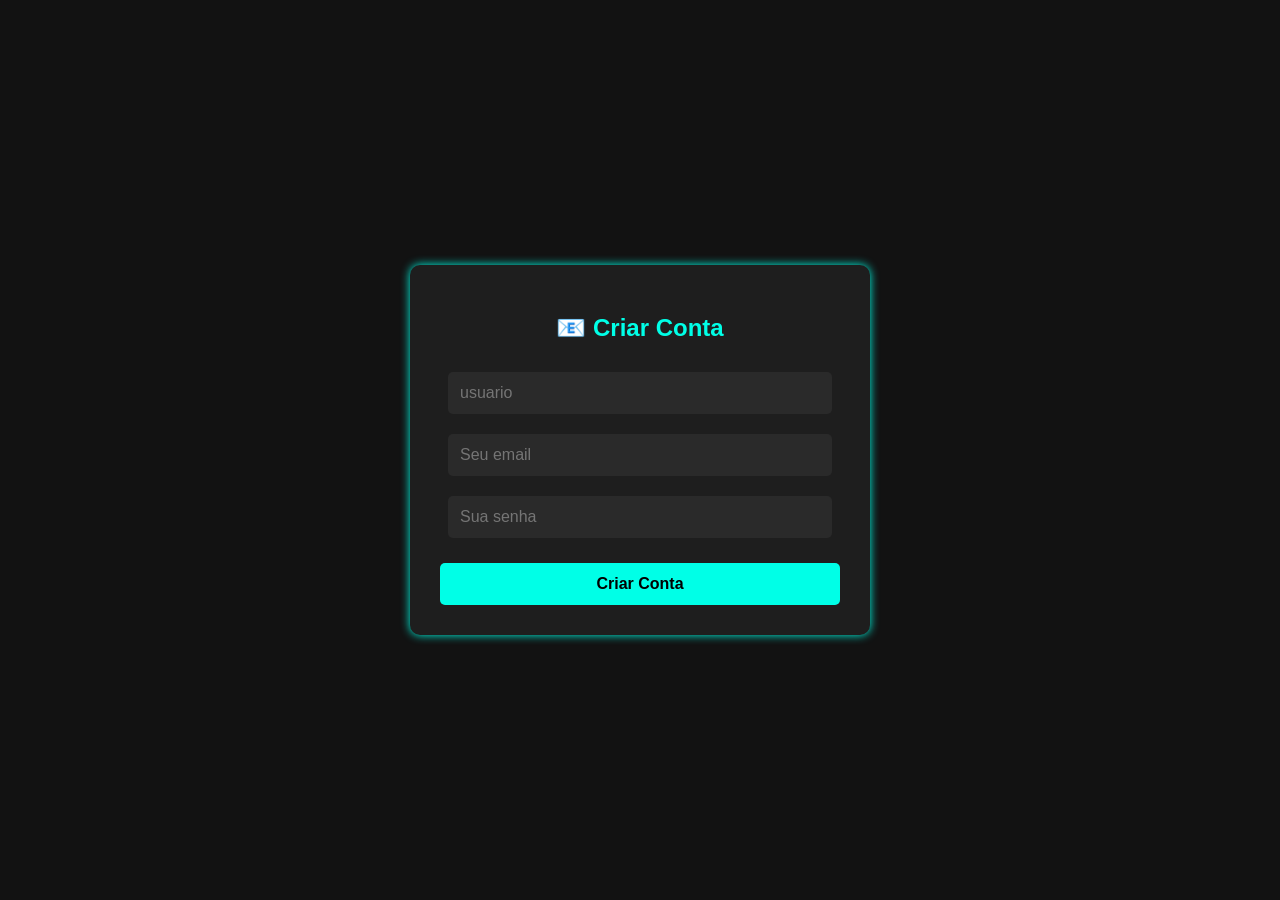
<file: index.html>
<!DOCTYPE html>
<html lang="pt">
<head>
  <meta charset="UTF-8">
  <meta name="viewport" content="width=device-width, initial-scale=1.0">
  <title>Criar Conta</title>
  <style>
    body {
      font-family: 'Segoe UI', sans-serif;
      background-color: #121212;
      color: #fff;
      display: flex;
      justify-content: center;
      align-items: center;
      min-height: 100vh;
      margin: 0;
    }

    .container {
      width: 100%;
      max-width: 400px;
      padding: 30px;
      background-color: #1e1e1e;
      border-radius: 10px;
      box-shadow: 0 0 10px #00ffe7;
      text-align: center;
    }

    h2 {
      margin-bottom: 20px;
      color: #00ffe7;
    }

    input {
      width: 90%;
      padding: 12px;
      margin: 10px 0;
      border: none;
      border-radius: 5px;
      background-color: #2a2a2a;
      color: #fff;
      font-size: 16px;
    }

    button {
      width: 100%;
      padding: 12px;
      background-color: #00ffe7;
      color: #000;
      border: none;
      border-radius: 5px;
      font-weight: bold;
      font-size: 16px;
      cursor: pointer;
      margin-top: 15px;
    }

    button:hover {
      background-color: #00c9b7;
    }

    @media (max-width: 480px) {
      .container {
        padding: 20px;
      }

      input, button {
        font-size: 14px;
      }
    }
  </style>
</head>
<body>
  <div class="container">
    <h2>📧 Criar Conta</h2>
     <input type="text" id="usuario" placeholder="usuario">
    <input type="email" id="novoEmail" placeholder="Seu email">
    <input type="password" id="novaSenha" placeholder="Sua senha">
    <button onclick="criarConta()">Criar Conta</button>
  </div>

  <script>
    function criarConta() {
      const email = document.getElementById("novoEmail").value;
      const senha = document.getElementById("novaSenha").value;

      if (email && senha) {
        localStorage.setItem("email", email);
        localStorage.setItem("senha", senha);
        alert("Conta criada com sucesso!");
        window.location.href = "login.html";
      } else {
        alert("Preencha todos os campos!");
      }
    }
  </script>
</body>
</html>
</file>
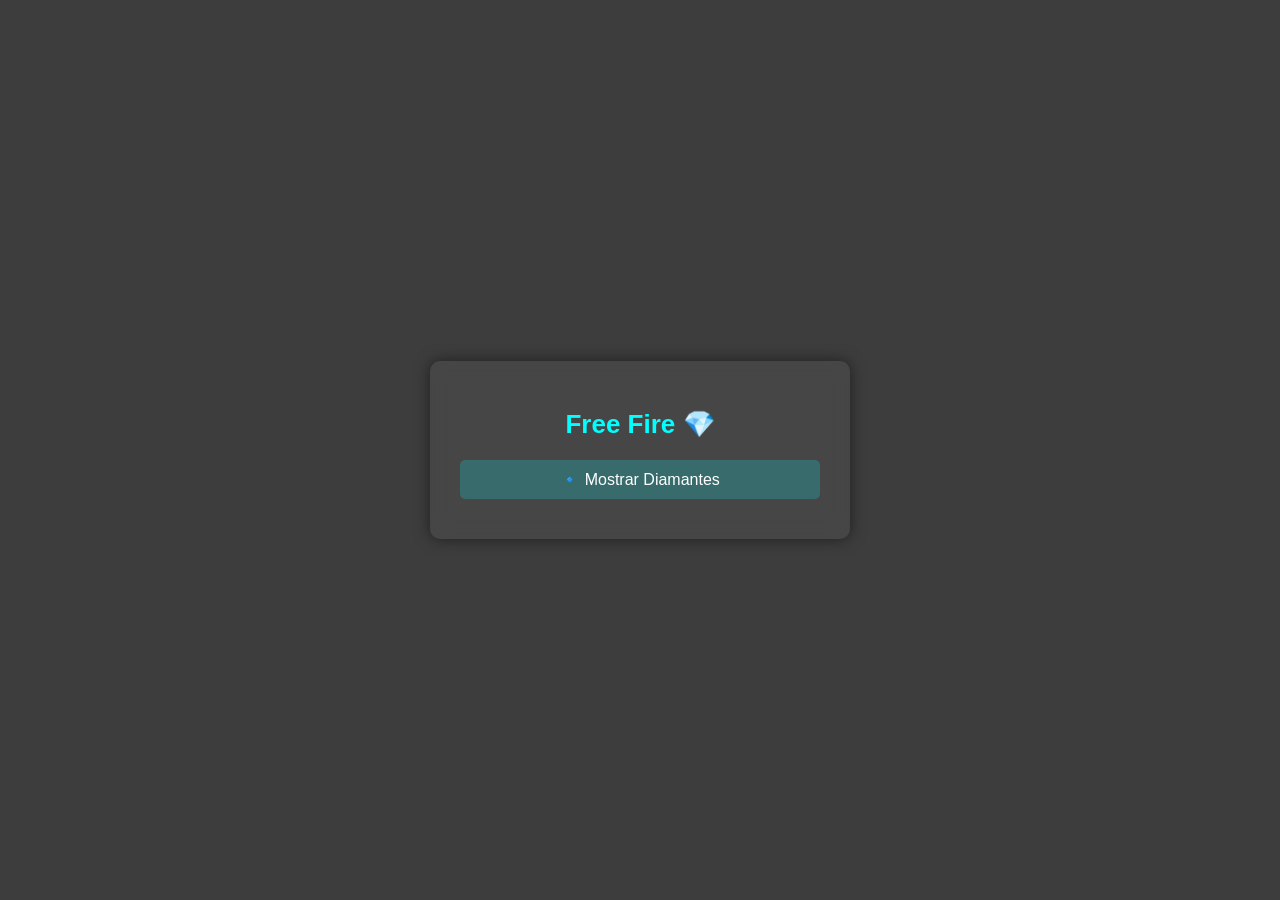
<file: diamantes.html>
<!DOCTYPE html>
<html lang="pt-BR">
<head>
  <meta charset="UTF-8" />
  <meta name="viewport" content="width=device-width, initial-scale=1.0" />
  <title>Loja de Diamantes</title>
  <link rel="stylesheet" href="diamantes.css" />
</head>
<body>
  <div class="container">
    <h1>Free Fire 💎</h1>

    <div class="item-link">
      <a href="#" onclick="mostrarPrecos()">🔹 Mostrar Diamantes</a>
    </div>

    <div id="precos-diamantes" class="precos-container" style="display: none;">
      <h3>Escolha seu pacote</h3>
      <div class="item">
        <span>110 diamantes — 50 MZN</span>
        <button>Comprar</button>
      </div>
      <div class="item">
        <span>220 diamantes — 100 MZN</span>
        <button>Comprar</button>
      </div>
      <div class="item">
        <span>550 diamantes — 250 MZN</span>
        <button>Comprar</button>
      </div>
      <div class="item">
        <span>1.100 diamantes — 500 MZN</span>
        <button>Comprar</button>
      </div>
      <div class="item">
        <span>2.200 diamantes — 1.000 MZN</span>
        <button>Comprar</button>
      </div>
      <div class="item">
        <span>5.600 diamantes — 2.500 MZN</span>
        <button>Comprar</button>
      </div>
      <div class="item">
        <span>10.000 diamantes — 4.500 MZN</span>
        <button>Comprar</button>
      </div>
    </div>
  </div>

  <script>
    function mostrarPrecos() {
      const tabela = document.getElementById("precos-diamantes");
      tabela.style.display = tabela.style.display === "none" ? "block" : "none";
    }
  </script>
</body>
</html>
</file>
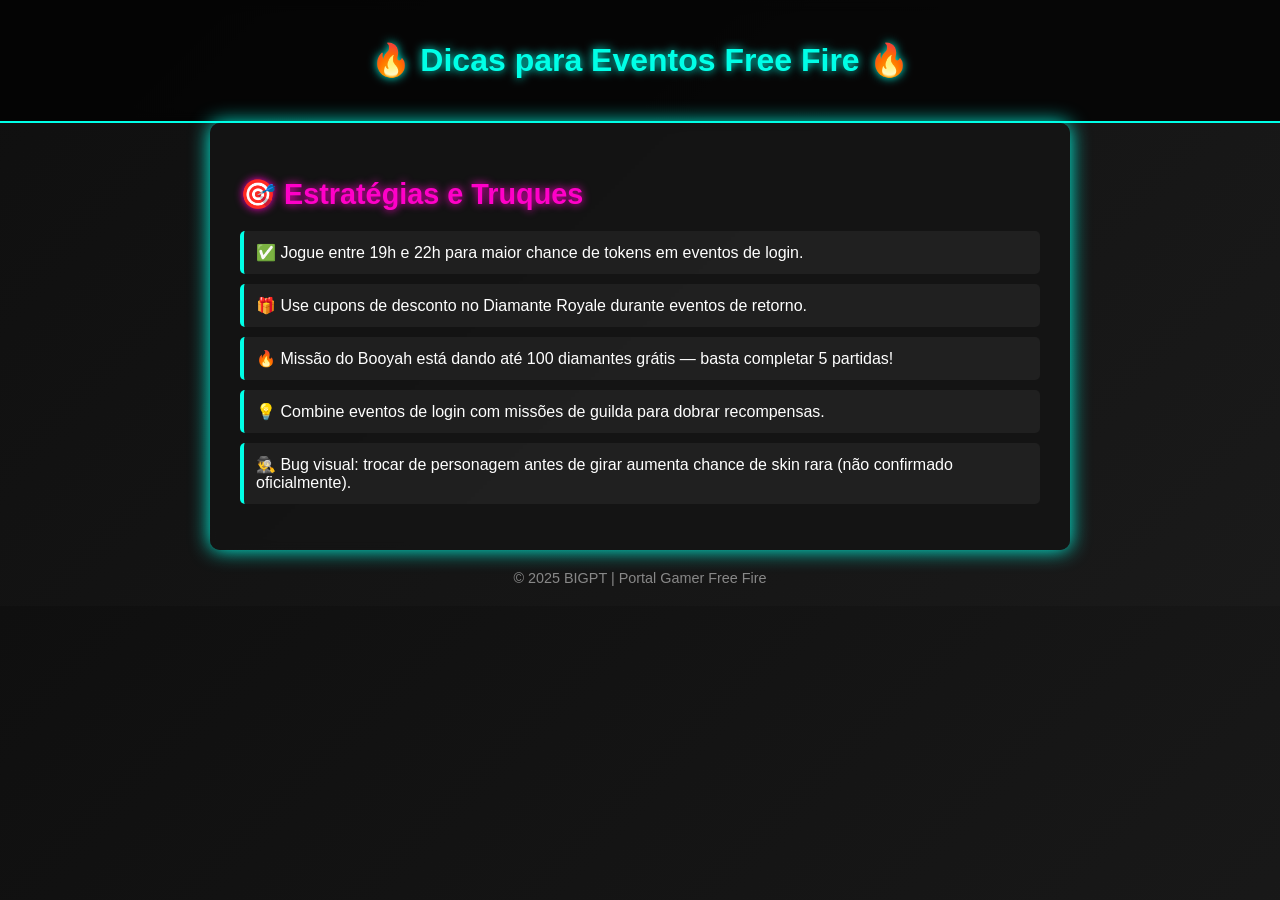
<file: dicas.html>
<!DOCTYPE html>
<html lang="pt">
<head>
  <meta charset="UTF-8">
  <meta name="viewport" content="width=device-width, initial-scale=1.0">
  <title>Dicas para Eventos - Free Fire</title>
  <link rel="stylesheet" href="dicas.css">
</head>
<body>

  <header>
    <h1>🔥 Dicas para Eventos Free Fire 🔥</h1>
  </header>

  <section class="evento-dicas">
    <h2>🎯 Estratégias e Truques</h2>
    <ul>
      <li>✅ Jogue entre 19h e 22h para maior chance de tokens em eventos de login.</li>
      <li>🎁 Use cupons de desconto no Diamante Royale durante eventos de retorno.</li>
      <li>🔥 Missão do Booyah está dando até 100 diamantes grátis — basta completar 5 partidas!</li>
      <li>💡 Combine eventos de login com missões de guilda para dobrar recompensas.</li>
      <li>🕵️‍♂️ Bug visual: trocar de personagem antes de girar aumenta chance de skin rara (não confirmado oficialmente).</li>
    </ul>
  </section>

  <footer>
    &copy; 2025 BIGPT | Portal Gamer Free Fire
  </footer>
<script src="dicas.js"></script>
</body>
</html>
</file>
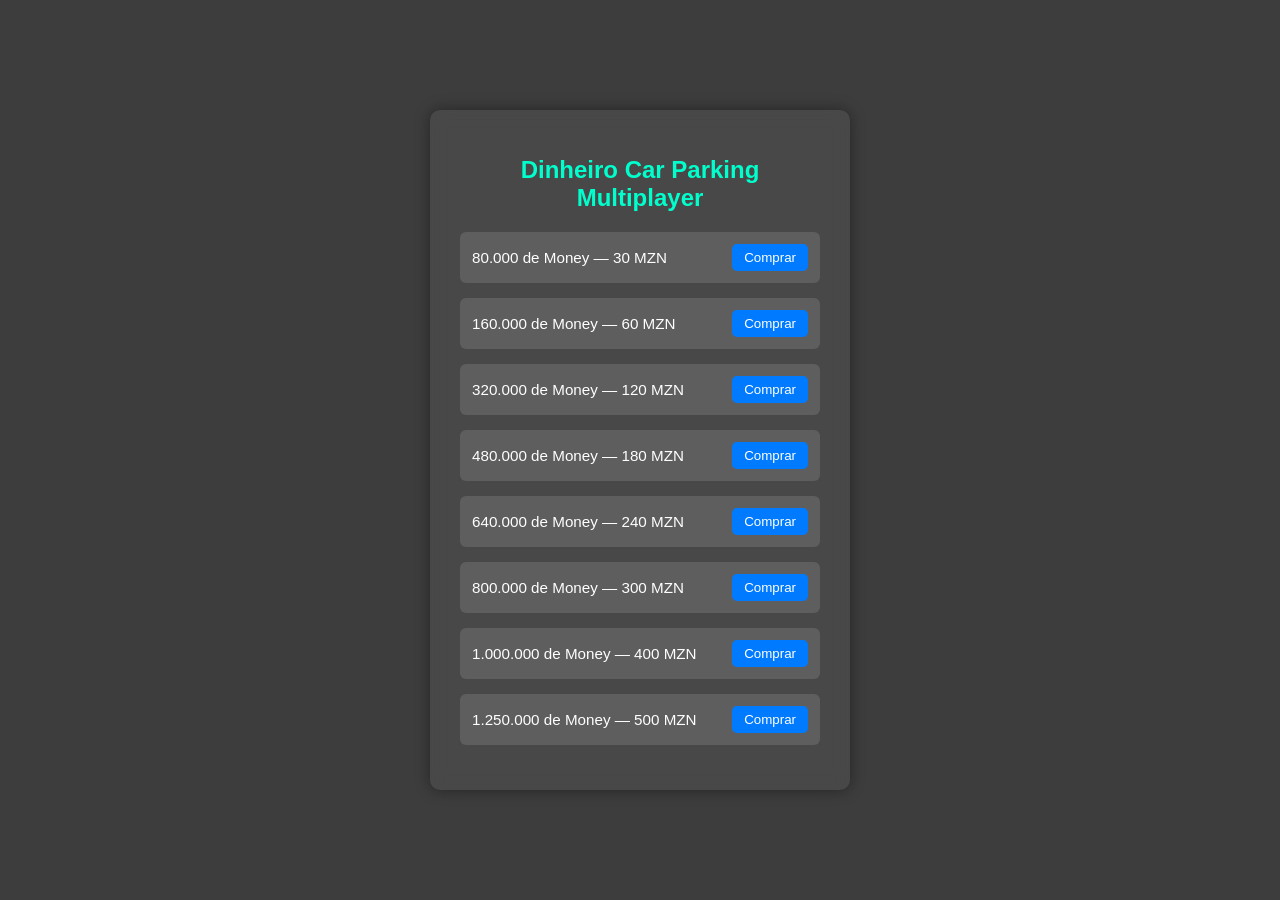
<file: dinheiro.html>
<!DOCTYPE html>
<html lang="pt-BR">
<head>
  <meta charset="UTF-8" />
  <meta name="viewport" content="width=device-width, initial-scale=1.0" />
  <title>Dinheiro - Car Parking Multiplayer</title>
  <link rel="stylesheet" href="dinheiro.css" />
</head>
<body>
  <div class="container">
    <h1> Dinheiro Car Parking Multiplayer</h1>

    <div class="item">
      <span>80.000 de Money — 30 MZN</span>
      <button>Comprar</button>
    </div>
    <div class="item">
      <span>160.000 de Money — 60 MZN</span>
      <button>Comprar</button>
    </div>
    <div class="item">
      <span>320.000 de Money — 120 MZN</span>
      <button>Comprar</button>
    </div>
    <div class="item">
      <span>480.000 de Money — 180 MZN</span>
      <button>Comprar</button>
    </div>
    <div class="item">
      <span>640.000 de Money — 240 MZN</span>
      <button>Comprar</button>
    </div>
    <div class="item">
      <span>800.000 de Money — 300 MZN</span>
      <button>Comprar</button>
    </div>
    <div class="item">
      <span>1.000.000 de Money — 400 MZN</span>
      <button>Comprar</button>
    </div>
    <div class="item">
      <span>1.250.000 de Money — 500 MZN</span>
      <button>Comprar</button>
    </div>
  </div>
</body>
</html>
</file>
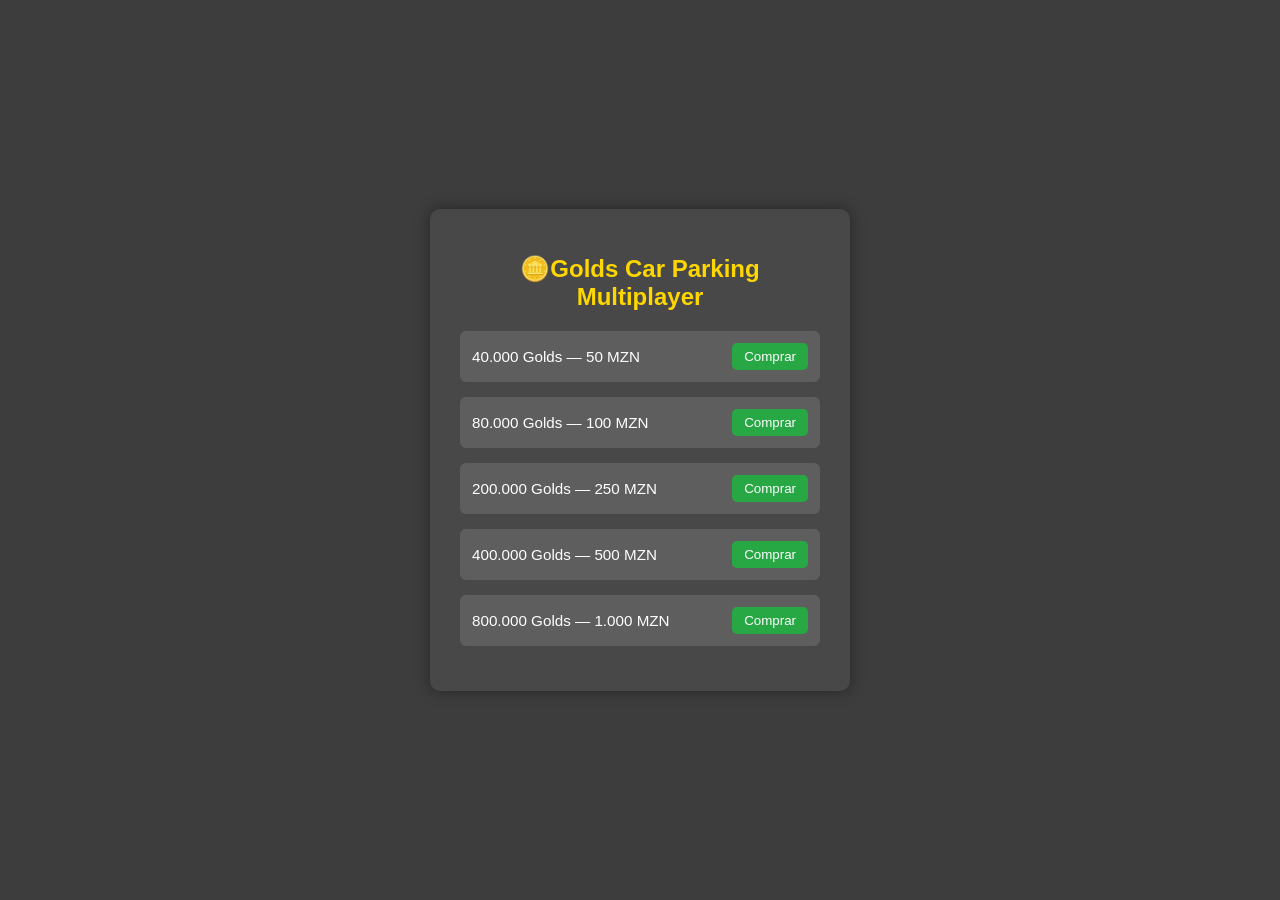
<file: golds.html>
<!DOCTYPE html>
<html lang="pt-BR">
<head>
  <meta charset="UTF-8" />
  <meta name="viewport" content="width=device-width, initial-scale=1.0" />
  <title>Golds Car Parking Multiplayer</title>
  <link rel="stylesheet" href="golds.css" />
</head>
<body>
  <div class="container">
    <h1>🪙Golds Car Parking Multiplayer</h1>
    <div class="item">
      <span>40.000 Golds — 50 MZN</span>
      <button>Comprar</button>
    </div>
    <div class="item">
      <span>80.000 Golds — 100 MZN</span>
      <button>Comprar</button>
    </div>
    <div class="item">
      <span>200.000 Golds — 250 MZN</span>
      <button>Comprar</button>
    </div>
    <div class="item">
      <span>400.000 Golds — 500 MZN</span>
      <button>Comprar</button>
    </div>
    <div class="item">
      <span>800.000 Golds — 1.000 MZN</span>
      <button>Comprar</button>
    </div>
  </div>
</body>
</html>
</file>
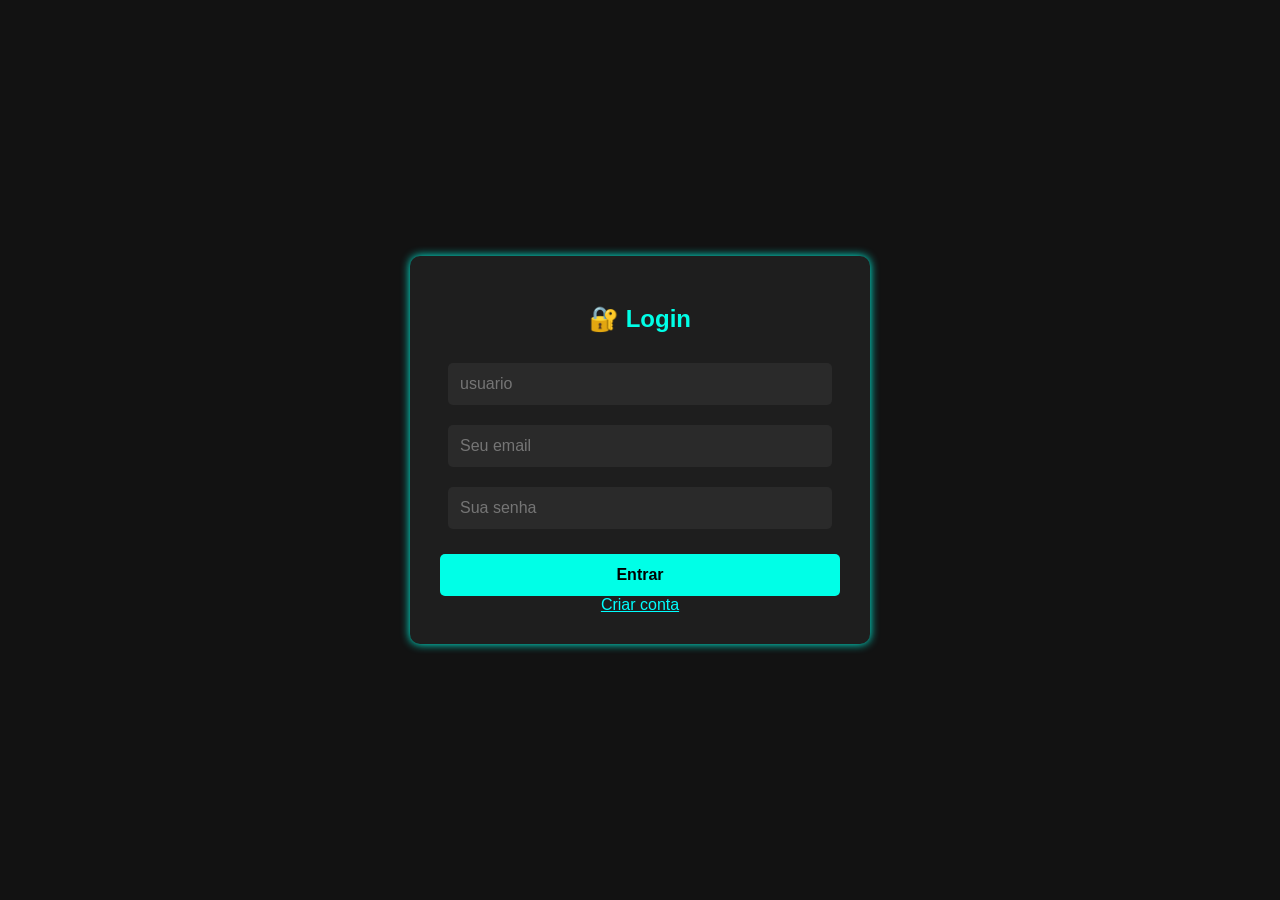
<file: login.html>
<!DOCTYPE html>
<html lang="pt">
<head>
  <meta charset="UTF-8">
  <meta name="viewport" content="width=device-width, initial-scale=1.0">
  <title>Login</title>
  <style>
    body {
      font-family: 'Segoe UI', sans-serif;
      background-color: #121212;
      color: #fff;
      display: flex;
      justify-content: center;
      align-items: center;
      min-height: 100vh;
      margin: 0;
    }

    .container {
      width: 100%;
      max-width: 400px;
      padding: 30px;
      background-color: #1e1e1e;
      border-radius: 10px;
      box-shadow: 0 0 10px #00ffe7;
      text-align: center;
    }

    h2 {
      margin-bottom: 20px;
      color: #00ffe7;
    }

    input {
      width: 90%;
      padding: 12px;
      margin: 10px 0;
      border: none;
      border-radius: 5px;
      background-color: #2a2a2a;
      color: #fff;
      font-size: 16px;
    }

    button {
      width: 100%;
      padding: 12px;
      background-color: #00ffe7;
      color: #000;
      border: none;
      border-radius: 5px;
      font-weight: bold;
      font-size: 16px;
      cursor: pointer;
      margin-top: 15px;
    }
  a{color: aqua;}

    button:hover {
      background-color: #00c9b7;
    }

    @media (max-width: 480px) {
      .container {
        padding: 20px;
      }

      input, button {
        font-size: 14px;
      }
    }
  </style>
</head>
<body>
  <div class="container">
    <h2>🔐 Login</h2>
     <input type="text" id="usuario" placeholder="usuario">
    <input type="email" id="email" placeholder="Seu email">
    <input type="password" id="senha" placeholder="Sua senha">
    <button onclick="login()">Entrar</button>
    <a href="criar.html">Criar conta</a>
  </div>

  <script>
    function login() {
      const email = document.getElementById("email").value;
      const senha = document.getElementById("senha").value;

      const emailSalvo = localStorage.getItem("email");
      const senhaSalva = localStorage.getItem("senha");

      if (email === emailSalvo && senha === senhaSalva) {
        localStorage.setItem("logado", email);
        window.location.href = "oficial.html";
      } else {
        localStorage.removeItem("logado");
        alert("Email ou senha incorretos!");
      }
    }
  </script>
</body>
</html>
</file>
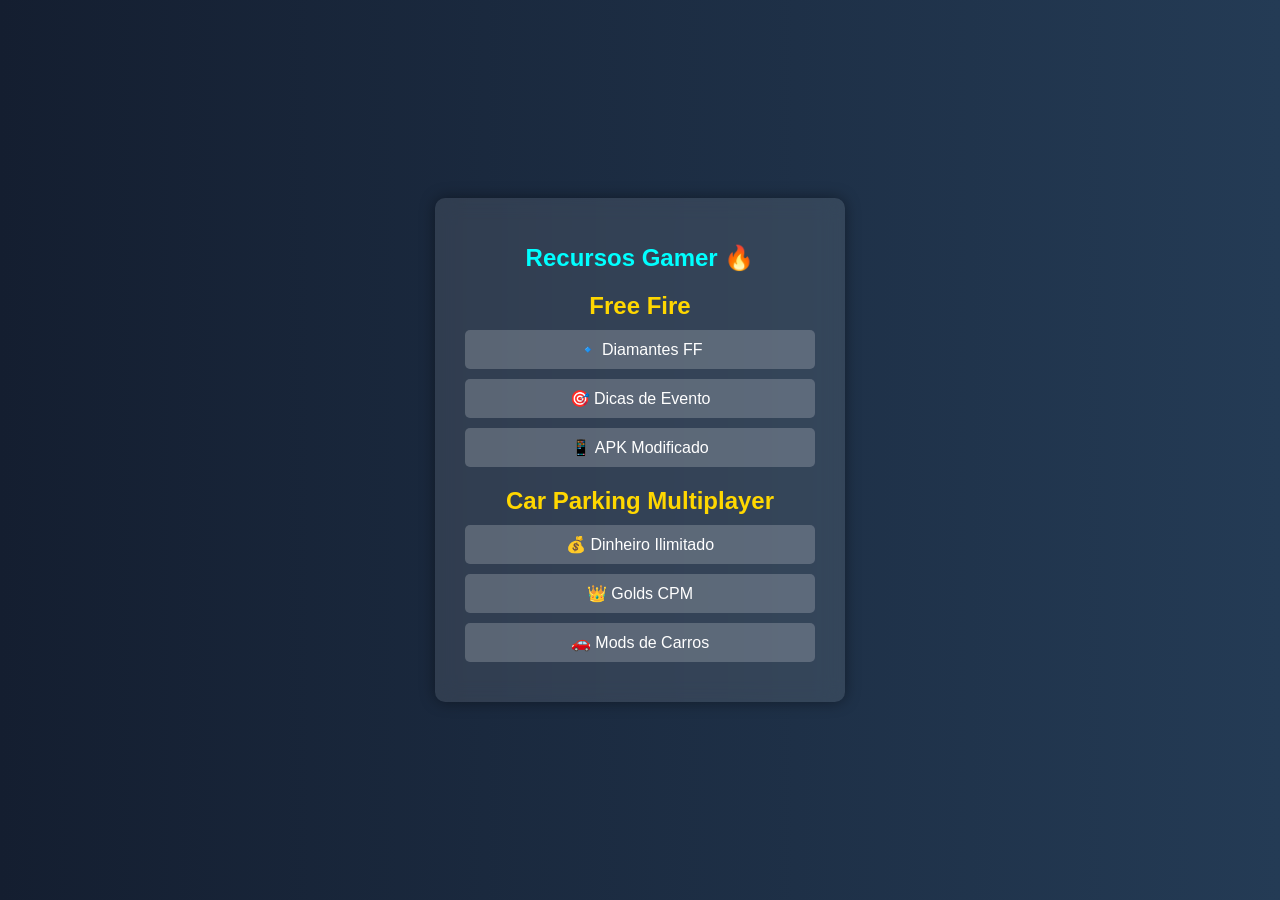
<file: oficial.html>
<!DOCTYPE html>
<html lang="pt-BR">
<head>
  <meta charset="UTF-8" />
  <meta name="viewport" content="width=device-width, initial-scale=1.0" />
  <title>Recursos de Jogos</title>
  <link rel="stylesheet" href="oficial.css" />
</head>
<body>
  <div class="recursos-container">
    <h1>Recursos Gamer 🔥</h1>

    <div class="game-section">
      <h2>Free Fire</h2>
      <div class="item-link"><a href="diamantes.html">🔹 Diamantes FF</a></div>
      <div class="item-link"><a href="dicas.html">🎯 Dicas de Evento</a></div>
      <div class="item-link"><a href="#">📱 APK Modificado</a></div>
    </div>

    <div class="game-section">
      <h2>Car Parking Multiplayer</h2>
      <div class="item-link"><a href="dinheiro.html">💰 Dinheiro Ilimitado</a></div>
      <div class="item-link"><a href="golds.html">👑 Golds CPM</a></div>
      <div class="item-link"><a href="#">🚗 Mods de Carros</a></div>
    </div>
  </div>
</body>
</html>
</file>
<file: diamantes.css>
body {
  margin: 0;
  padding: 0;
  font-family: 'Segoe UI', sans-serif;
  background-color: #3d3d3d;
  color: #fff;
  display: flex;
  justify-content: center;
  align-items: center;
  height: 100vh;
}

.container {
  background: rgba(255, 255, 255, 0.05);
  backdrop-filter: blur(8px);
  padding: 30px;
  border-radius: 10px;
  width: 360px;
  box-shadow: 0 0 15px rgba(0, 0, 0, 0.5);
  text-align: center;
}

h1 {
  margin-bottom: 20px;
  font-size: 26px;
  color: #00ffff;
}

.item-link a {
  display: block;
  padding: 10px;
  background-color: rgba(0, 255, 255, 0.2);
  color: #fff;
  text-decoration: none;
  border-radius: 5px;
  margin-bottom: 10px;
  transition: 0.3s;
}

.item-link a:hover {
  background-color: rgba(0, 255, 255, 0.4);
}

.precos-container {
  margin-top: 20px;
  padding: 15px;
  border-radius: 8px;
  backdrop-filter: blur(6px);
  background: rgba(255, 255, 255, 0.07);
}

.precos-container h3 {
  margin-bottom: 15px;
  color: #00ffcc;
}

.item {
  display: flex;
  justify-content: space-between;
  align-items: center;
  margin-bottom: 12px;
  background-color: rgba(255, 255, 255, 0.12);
  padding: 10px;
  border-radius: 6px;
}

.item span {
  font-size: 0.95em;
}

.item button {
  background-color: #007bff;
  color: white;
  border: none;
  padding: 6px 12px;
  border-radius: 5px;
  cursor: pointer;
  transition: 0.3s;
}

.item button:hover {
  background-color: #00bfff;
}
</file>
<file: dicas.css>
body {
  margin: 0;
  font-family: 'Segoe UI', sans-serif;
  background: linear-gradient(135deg, #0f0f0f, #1a1a1a);
  color: #fff;
  overflow-x: hidden;
}

header {
  background: rgba(0, 0, 0, 0.7);
  backdrop-filter: blur(6px);
  padding: 20px;
  text-align: center;
  border-bottom: 2px solid #00ffe7;
}

header h1 {
  font-size: 2em;
  color: #00ffe7;
  text-shadow: 0 0 10px #00ffe7;
}

.evento-dicas {
  padding: 30px;
  max-width: 800px;
  margin: auto;
  background: rgba(20, 20, 20, 0.8);
  border-radius: 10px;
  box-shadow: 0 0 20px #00ffe7;
  backdrop-filter: blur(4px);
}

.evento-dicas h2 {
  color: #ff00c8;
  text-shadow: 0 0 8px #ff00c8;
  margin-bottom: 20px;
  font-size: 1.8em;
}

.evento-dicas ul {
  list-style: none;
  padding: 0;
}

.evento-dicas li {
  background: rgba(255, 255, 255, 0.05);
  margin-bottom: 10px;
  padding: 12px;
  border-left: 4px solid #00ffe7;
  border-radius: 5px;
  transition: 0.3s;
}

.evento-dicas li:hover {
  background: rgba(255, 255, 255, 0.1);
  transform: scale(1.02);
}

footer {
  text-align: center;
  padding: 20px;
  font-size: 0.9em;
  color: #888;
}
</file>
<file: dinheiro.css>
/* Reset básico */
body {
  margin: 0;
  padding: 0;
  font-family: 'Segoe UI', sans-serif;
  background-color: #3d3d3d;
  color: #ffffff;
  display: flex;
  justify-content: center;
  align-items: center;
  height: 100vh;
}

/* Container principal */
.container {
  background: rgba(255, 255, 255, 0.06);
  backdrop-filter: blur(8px);
  padding: 30px;
  border-radius: 10px;
  width: 360px;
  box-shadow: 0 0 15px rgba(0, 0, 0, 0.4);
  text-align: center;
}

/* Título */
h1 {
  margin-bottom: 20px;
  font-size: 24px;
  color: #00ffcc;
}

/* Bloco de item */
.item {
  display: flex;
  justify-content: space-between;
  align-items: center;
  background-color: rgba(255, 255, 255, 0.12);
  padding: 12px;
  border-radius: 6px;
  margin-bottom: 15px;
}

/* Texto do pacote */
.item span {
  font-size: 0.95em;
}

/* Botão Comprar */
.item button {
  background-color: #007bff;
  color: white;
  border: none;
  padding: 6px 12px;
  border-radius: 5px;
  cursor: pointer;
  transition: 0.3s ease;
}

.item button:hover {
  background-color: #00bfff;
}
</file>
<file: golds.css>
body {
  margin: 0;
  padding: 0;
  font-family: 'Segoe UI', sans-serif;
  background-color: #3d3d3d;
  color: #fff;
  display: flex;
  justify-content: center;
  align-items: center;
  height: 100vh;
}

.container {
  background: rgba(255, 255, 255, 0.06);
  backdrop-filter: blur(8px);
  padding: 30px;
  border-radius: 10px;
  width: 360px;
  box-shadow: 0 0 15px rgba(0, 0, 0, 0.4);
  text-align: center;
}

h1 {
  margin-bottom: 20px;
  font-size: 24px;
  color: #ffd700;
}

.item {
  display: flex;
  justify-content: space-between;
  align-items: center;
  background-color: rgba(255, 255, 255, 0.12);
  padding: 12px;
  border-radius: 6px;
  margin-bottom: 15px;
}

.item span {
  font-size: 0.95em;
}

.item button {
  background-color: #28a745;
  color: white;
  border: none;
  padding: 6px 12px;
  border-radius: 5px;
  cursor: pointer;
  transition: 0.3s;
}

.item button:hover {
  background-color: #42d17c;
}
</file>
<file: oficial.css>
body {
  margin: 0;
  padding: 0;
  font-family: 'Segoe UI', sans-serif;
  background: linear-gradient(to right, #141e30, #243b55);
  color: #fff;
  display: flex;
  justify-content: center;
  align-items: center;
  height: 100vh;
}

.recursos-container {
  backdrop-filter: blur(10px);
  background: rgba(255, 255, 255, 0.1);
  padding: 30px;
  border-radius: 10px;
  width: 350px;
  box-shadow: 0 0 15px rgba(0, 0, 0, 0.4);
  text-align: center;
}

.recursos-container h1 {
  margin-bottom: 20px;
  font-size: 24px;
  color: #00ffff;
}

.game-section {
  margin-top: 20px;
}

.game-section h2 {
  margin-bottom: 10px;
  color: #ffd700;
}

.item-link {
  margin: 10px 0;
}

.item-link a {
  display: block;
  padding: 10px;
  background-color: rgba(255, 255, 255, 0.2);
  color: #fff;
  text-decoration: none;
  border-radius: 5px;
  transition: 0.3s;
}

.item-link a:hover {
  background-color: rgba(255, 255, 255, 0.4);
}
</file>
